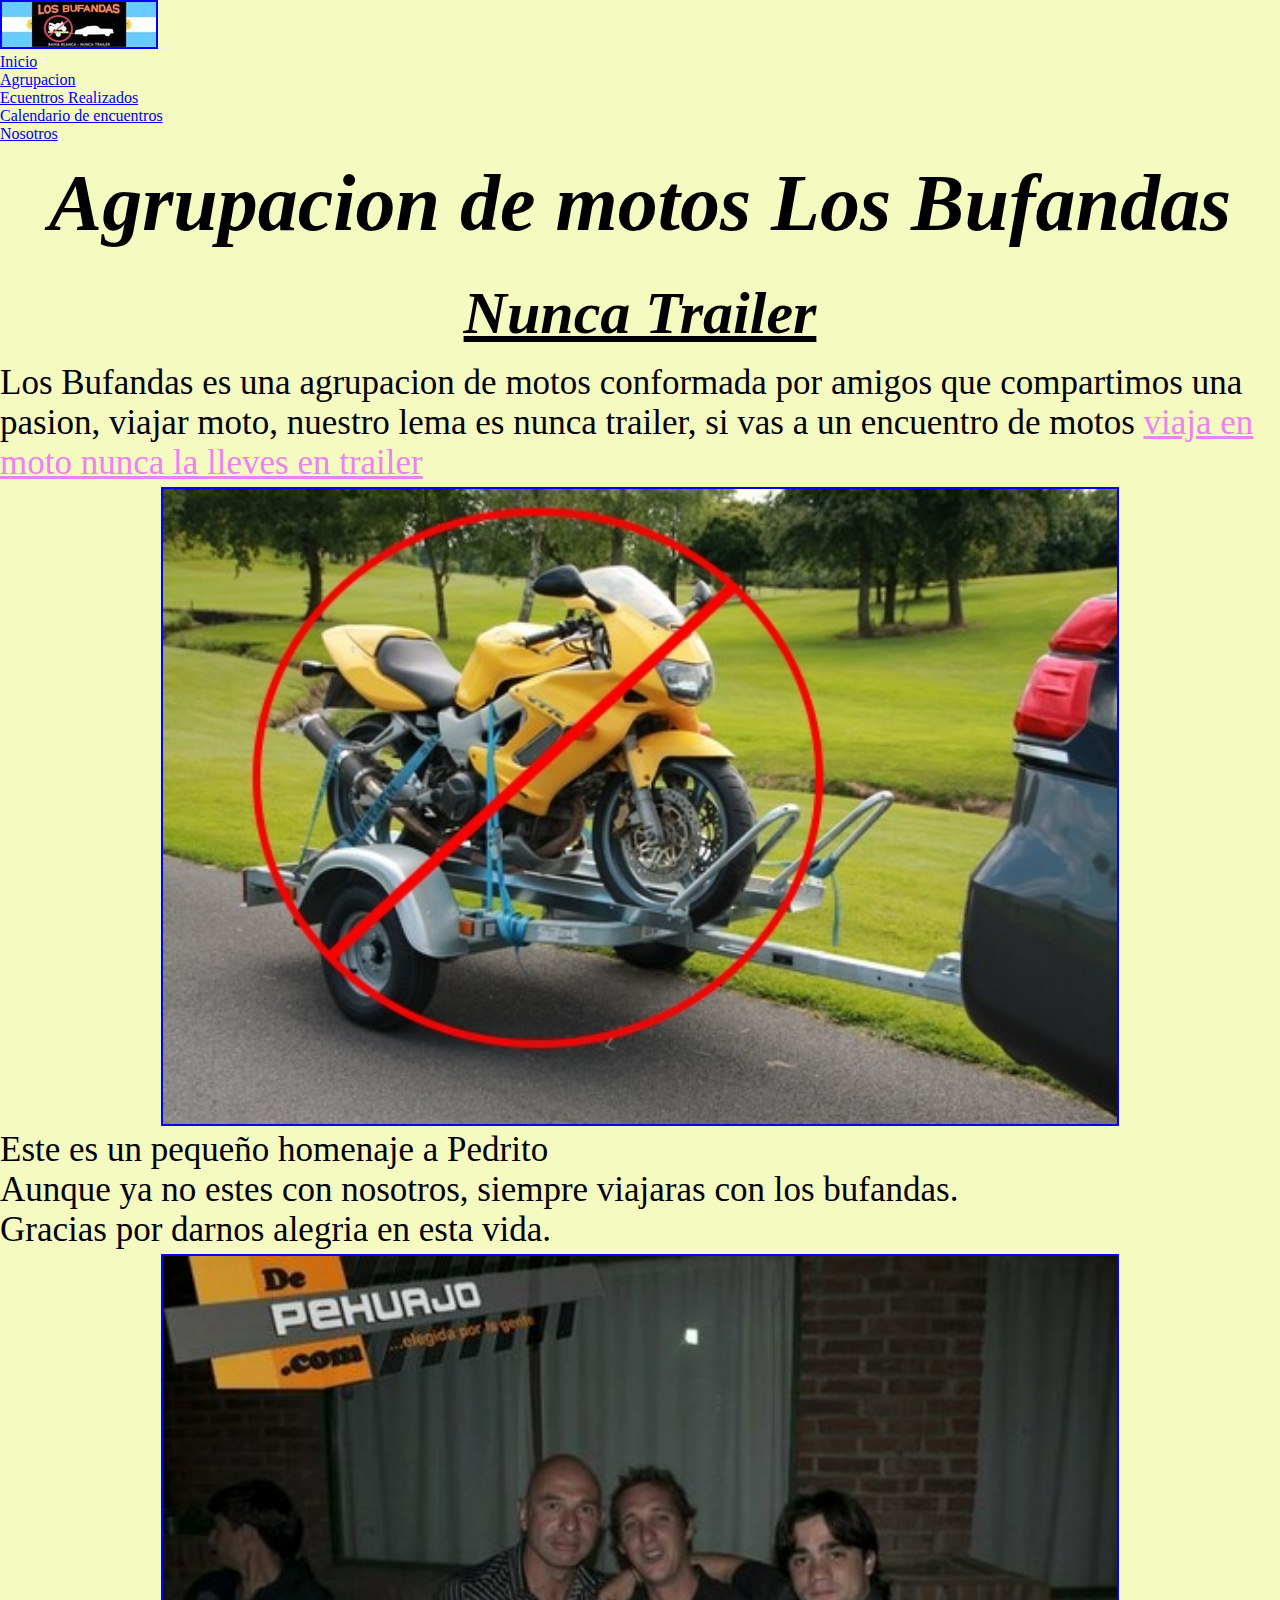
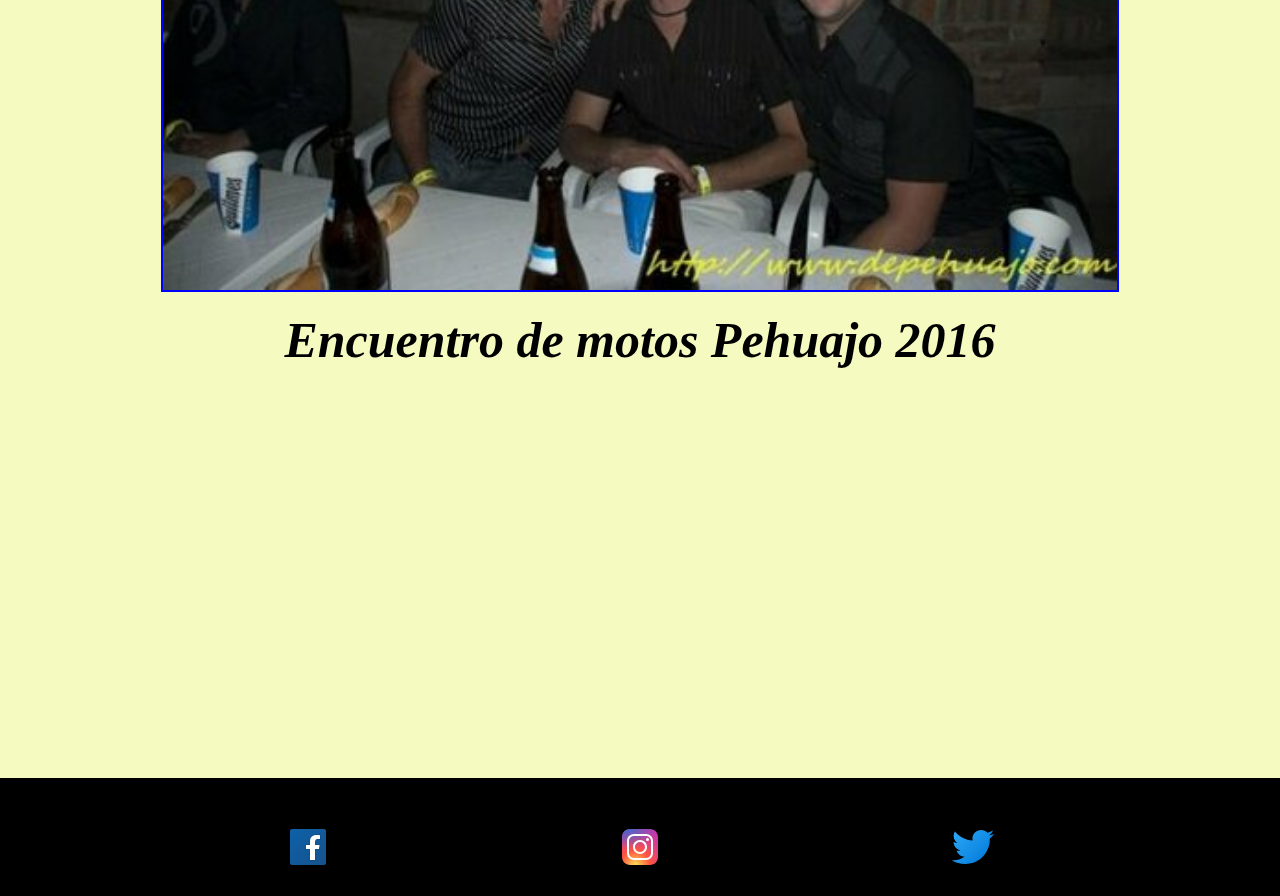
<file: index.html>
<!DOCTYPE html>
<html lang="en">

<head>
    <meta charset="UTF-8">
    <meta http-equiv="X-UA-Compatible" content="IE=edge">
    <meta name="viewport" content="width=device-width, initial-scale=1.0">
    <meta name="keywords" content="agrupacion encuentros motos">
    <meta name="description" content="Agrupacion de motos los bufandas, informacion, fotos, calendarios">
    <link href="https://cdn.jsdelivr.net/npm/bootstrap@5.3.0-alpha1/dist/css/bootstrap.min.css" rel="stylesheet"
        integrity="sha384-GLhlTQ8iRABdZLl6O3oVMWSktQOp6b7In1Zl3/Jr59b6EGGoI1aFkw7cmDA6j6gD" crossorigin="anonymous">
    <link rel="stylesheet" href="./css/style.css">
    <title>Los Bufandas - Principal</title>
    <link rel="shortcut icon" href="./img/motorcycleicon.svg" type="image/x-icon">
</head>

<body>
    <header>
        <nav class="navbar navbar-expand-lg bg-body-primary">
            <div class="container-fluid">
                <a class="navbar-brand" href="#"><img src="./img/templogo_small.jpg"
                        alt="Logo de los bufandas, auto remocando moto con signo de prohibido y nadaera Argentina a los lados"></a>
                <button class="navbar-toggler" type="button" data-bs-toggle="collapse" data-bs-target="#navbarNav"
                    aria-controls="navbarNav" aria-expanded="false" aria-label="Toggle navigation">
                    <span class="navbar-toggler-icon"></span>
                </button>
                <div class="collapse navbar-collapse" id="navbarNav">
                    <ul class="navbar-nav justify-content-center">
                        <li class="nav-item">
                            <a class="nav-link active" aria-current="page" href="index.html">Inicio</a>
                        </li>
                        <li class="nav-item">
                            <a class="nav-link" href="./pages/agrupacion.html">Agrupacion</a>
                        </li>
                        <li class="nav-item">
                            <a class="nav-link" href="./pages/encuentros.html">Ecuentros Realizados</a>
                        </li>
                        <li class="nav-item">
                            <a class="nav-link" href="./pages/calendario.html">Calendario de encuentros</a>
                        </li>
                        <li class="nav-item">
                            <a class="nav-link" href="./pages/contacto.html">Nosotros</a>
                        </li>
                    </ul>
                </div>
            </div>
        </nav>
    </header>
    <main>
        <h1>Agrupacion de motos Los Bufandas</h1>
        <h2>Nunca Trailer</h2>
    </main>
    <section>
        <p>Los Bufandas es una agrupacion de motos conformada por amigos que compartimos una pasion, viajar moto,
            nuestro lema es nunca trailer, si vas a un encuentro de motos <span class="nunca_trailer">viaja en moto
                nunca la lleves en trailer</span></p>
        <div class="centro">        
            <img src="./img/trailer_no.jpg" alt="Foto de moto honda VTR 100 amarilla en un trailer con un signo de prohibido sobre ella">
        </div>
        <p>Este es un pequeño homenaje a Pedrito<br>Aunque ya no estes con nosotros, siempre viajaras con los
            bufandas.<br>Gracias por darnos alegria en esta vida.</p>
        <div class="centro">
            <img src="./img/pedrito.jpeg"
                alt="Foto de 3 bufandas abrazandose para la foto, Pedrito es el bufanda a la derecha de la foto ">
        </div class="boton">

    </section>
    <article>
        <h3>Encuentro de motos Pehuajo 2016</h3>
            <div class="contenedor-iframe">
            <iframe class="responsive-iframe-1" src="https://www.youtube.com/embed/hn4zPNzd2_g"
                title="YouTube video player" 
                allow="accelerometer; autoplay; clipboard-write; encrypted-media; gyroscope; picture-in-picture"
                allowfullscreen></iframe>
        </div>
    </article>
    <footer>
        <div>
            <img src="./img/facebook-icons.svg" class="sin-borde" alt="Icono de facebook, un letra F en azul">
            <img src="./img/instagram-icons.svg" class="sin-borde"
                alt="Icono de instagram, lente de una camara en naranja">
            <img src="./img/twitter-icons.svg" class="sin-borde" alt="Icono de twiter, pajaro en azul">
        </div>
    </footer>
    <script src="https://cdn.jsdelivr.net/npm/bootstrap@5.3.0-alpha1/dist/js/bootstrap.bundle.min.js"
        integrity="sha384-w76AqPfDkMBDXo30jS1Sgez6pr3x5MlQ1ZAGC+nuZB+EYdgRZgiwxhTBTkF7CXvN" crossorigin="anonymous">
    </script>
</body>

</html>
</file>
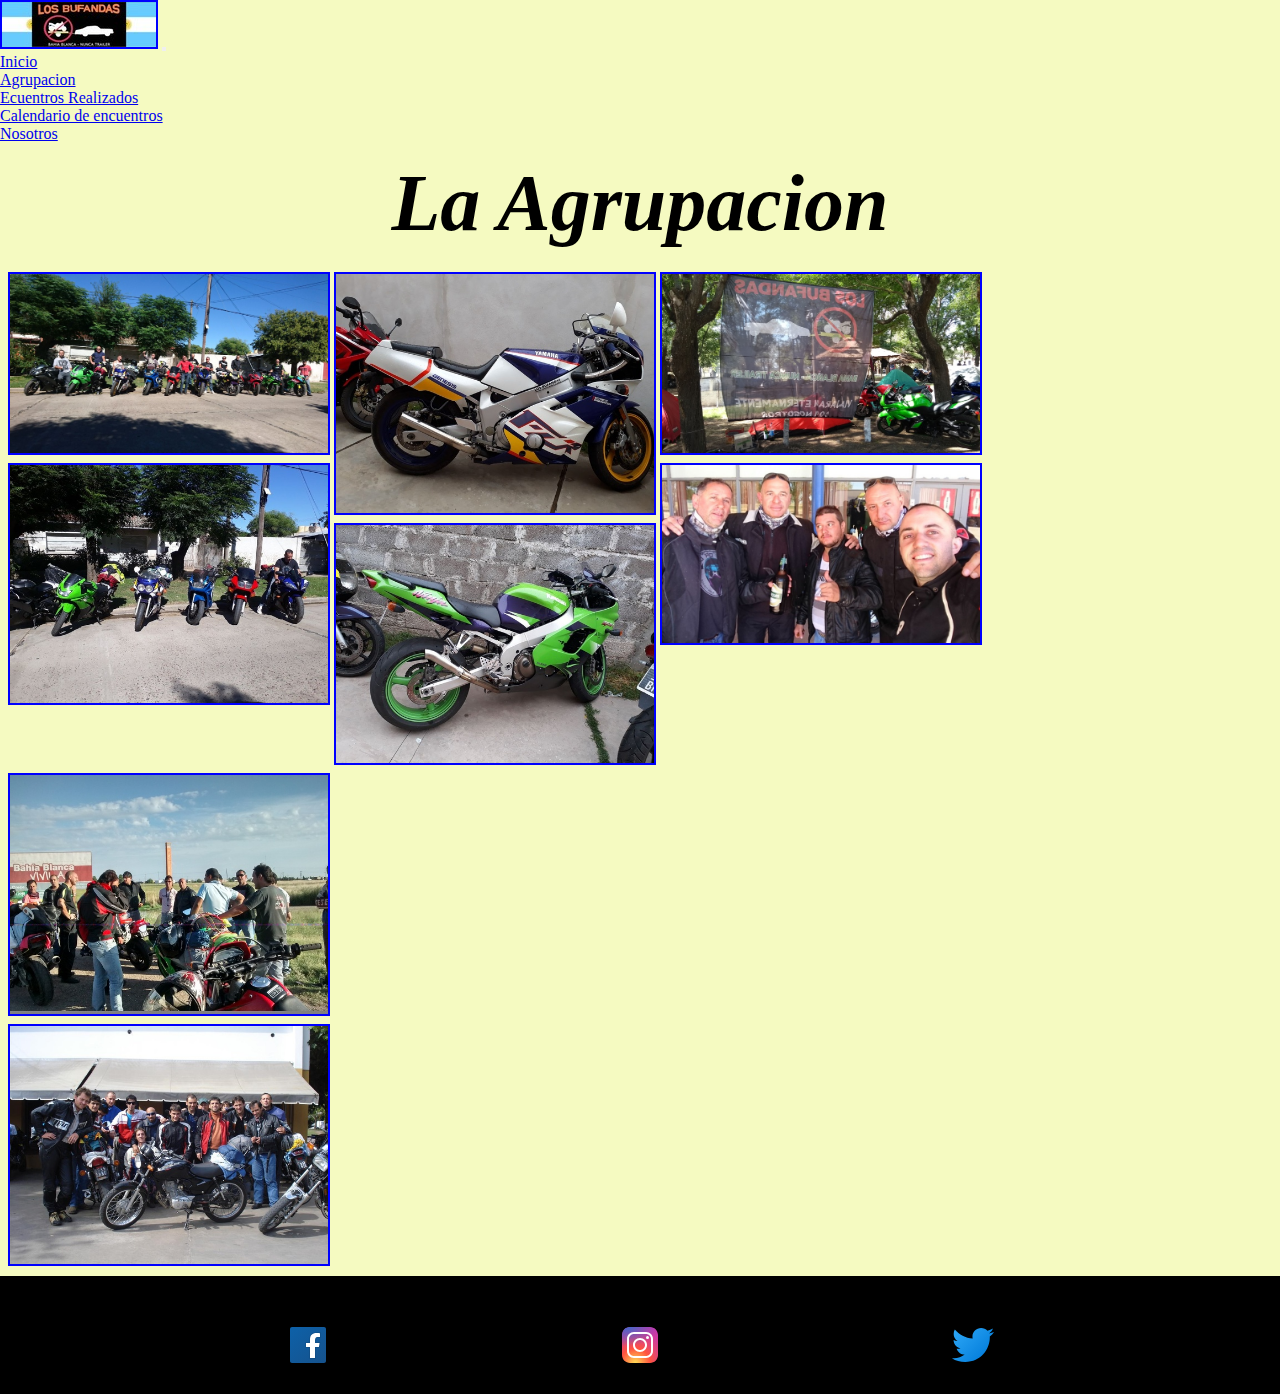
<file: pages/agrupacion.html>
<!DOCTYPE html>
<html lang="en">

<head>
    <meta charset="UTF-8">
    <meta http-equiv="X-UA-Compatible" content="IE=edge">
    <meta name="viewport" content="width=device-width, initial-scale=1.0">
    <meta name="keywords" content="agrupacion encuentros motos">
    <meta name="description" content="Miembors de la agrupacion de motos Los Bufandas">
    <link href="https://cdn.jsdelivr.net/npm/bootstrap@5.3.0-alpha1/dist/css/bootstrap.min.css" rel="stylesheet"
        integrity="sha384-GLhlTQ8iRABdZLl6O3oVMWSktQOp6b7In1Zl3/Jr59b6EGGoI1aFkw7cmDA6j6gD" crossorigin="anonymous">
    <link rel="stylesheet" href="../css/style.css">
    <title>Los Bufandas - Agrupacion</title>
    <link rel="shortcut icon" href="../img/motorcycleicon.svg" type="image/x-icon">
</head>

<body>
    <header>
        <nav class="navbar navbar-expand-lg bg-body-primary">
            <div class="container-fluid">
                <a class="navbar-brand" href="#"><img src="../img/templogo_small.jpg"
                        alt="Logo de los bufandas, auto remocando moto con signo de prohibido y nadaera Argentina a los lados"></a>
                <button class="navbar-toggler" type="button" data-bs-toggle="collapse" data-bs-target="#navbarNav"
                    aria-controls="navbarNav" aria-expanded="false" aria-label="Toggle navigation">
                    <span class="navbar-toggler-icon"></span>
                </button>
                <div class="collapse navbar-collapse" id="navbarNav">
                    <ul class="navbar-nav justify-content-center">
                        <li class="nav-item">
                            <a class="nav-link" href="../index.html">Inicio</a>
                        </li>
                        <li class="nav-item">
                            <a class="nav-link active" aria-current="page" href="agrupacion.html">Agrupacion</a>
                        </li>
                        <li class="nav-item">
                            <a class="nav-link" href="encuentros.html">Ecuentros Realizados</a>
                        </li>
                        <li class="nav-item">
                            <a class="nav-link" href="calendario.html">Calendario de encuentros</a>
                        </li>
                        <li class="nav-item">
                            <a class="nav-link" href="contacto.html">Nosotros</a>
                        </li>
                    </ul>
                </div>
            </div>
        </nav>
    </header>
    <main>
        <h1>La Agrupacion</h1>
    </main>
    <section>
        <div class="fila">
            <div class="columna">
                <img src="../img/agrupacion1.jpg" alt="Los bufandas con sus motos a 45 grados del cordon">
                <img src="../img/agrupacion2.jpg" alt="Pali sobre su r6 azul y varias motos 600 cc">
            </div>
            <div class="columna">
                <img src="../img/agrupacion3.jpg" alt="La FZR 600 de piter">
                <img src="../img/agrupacion4.jpg" alt="El zx-9 de pasuso">
            </div>
            <div class="columna">
                <img src="../img/agrupacion5.jpg"
                    alt="Bandera de los bufandas colgada de un arbol en un encunetro de motos">
                <img src="../img/agrupacion6.jpg"
                    alt="Pali, oreja,piter, pasuso y elbrirra abrazados con una cerveza en la mano">
            </div>
            <div class="columna">
                <img src="../img/agrupacion7.jpg"
                    alt="Llegada a bahia blanca motos estacioandas al costado de la rotonda">
                <img src="../img/agrupacion8.jpg" alt="foto grupal de los bufandas en la terminal de daireaux">
            </div>
        </div>
    </section>

    <footer>
        <div>
            <img src="../img/facebook-icons.svg" class="sin-borde" alt="Icono de facebook, un letra F en azul">
            <img src="../img/instagram-icons.svg" class="sin-borde"
                alt="Icono de instagram, lente de una camara en naranja">
            <img src="../img/twitter-icons.svg" class="sin-borde" alt="Icono de twiter, pajaro en azul">
        </div>
    </footer>
    <script src="https://cdn.jsdelivr.net/npm/bootstrap@5.3.0-alpha1/dist/js/bootstrap.bundle.min.js"
        integrity="sha384-w76AqPfDkMBDXo30jS1Sgez6pr3x5MlQ1ZAGC+nuZB+EYdgRZgiwxhTBTkF7CXvN" crossorigin="anonymous">
    </script>
</body>

</html>
</file>
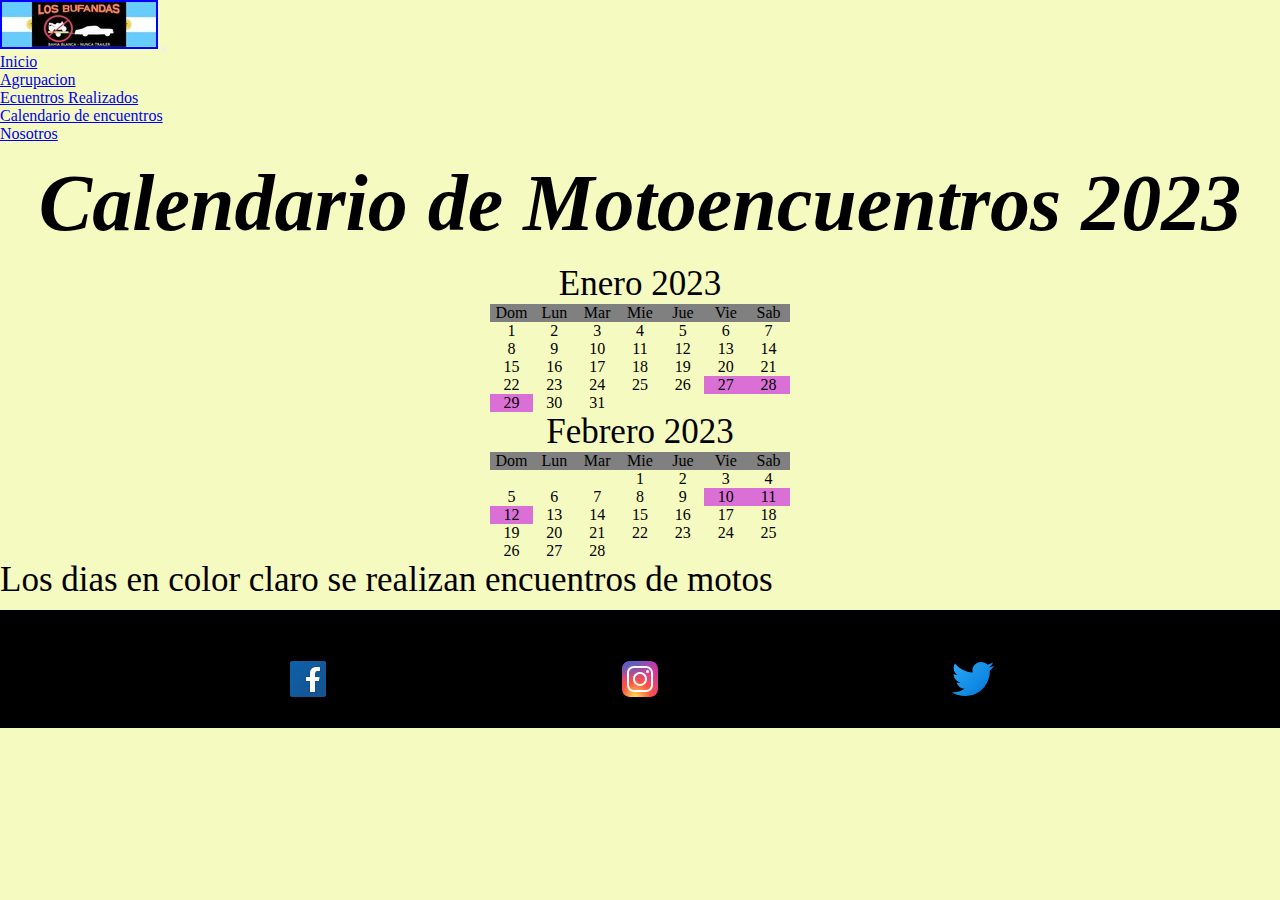
<file: pages/calendario.html>
<!DOCTYPE html>
<html lang="en">

<head>
    <meta charset="UTF-8">
    <meta http-equiv="X-UA-Compatible" content="IE=edge">
    <meta name="viewport" content="width=device-width, initial-scale=1.0">
    <meta name="keywords" content="agrupacion encuentros motos">
    <meta name="description" content="Calendario de encuentros de motos">
    <link href="https://cdn.jsdelivr.net/npm/bootstrap@5.3.0-alpha1/dist/css/bootstrap.min.css" rel="stylesheet"
        integrity="sha384-GLhlTQ8iRABdZLl6O3oVMWSktQOp6b7In1Zl3/Jr59b6EGGoI1aFkw7cmDA6j6gD" crossorigin="anonymous">
    <link rel="stylesheet" href="../css/style.css">
    <title>Los Bufandas - Calendario</title>
    <link rel="shortcut icon" href="../img/motorcycleicon.svg" type="image/x-icon">
</head>

<body>
    <header>
        <nav class="navbar navbar-expand-lg bg-body-primary">
            <div class="container-fluid">
                <a class="navbar-brand" href="#"><img src="../img/templogo_small.jpg"
                        alt="Logo de los bufandas, auto remocando moto con signo de prohibido y nadaera Argentina a los lados"></a>
                <button class="navbar-toggler" type="button" data-bs-toggle="collapse" data-bs-target="#navbarNav"
                    aria-controls="navbarNav" aria-expanded="false" aria-label="Toggle navigation">
                    <span class="navbar-toggler-icon"></span>
                </button>
                <div class="collapse navbar-collapse" id="navbarNav">
                    <ul class="navbar-nav justify-content-center">
                        <li class="nav-item">
                            <a class="nav-link" href="../index.html">Inicio</a>
                        </li>
                        <li class="nav-item">
                            <a class="nav-link" href="agrupacion.html">Agrupacion</a>
                        </li>
                        <li class="nav-item">
                            <a class="nav-link" href="encuentros.html">Ecuentros Realizados</a>
                        </li>
                        <li class="nav-item">
                            <a class="nav-link active" aria-current="page" href="calendario.html">Calendario de
                                encuentros</a>
                        </li>
                        <li class="nav-item">
                            <a class="nav-link" href="contacto.html">Nosotros</a>
                        </li>
                    </ul>
                </div>
            </div>
        </nav>
    </header>
    <main>
        <h1>Calendario de Motoencuentros 2023</h1>
    </main>
    <section>
        <div class="calendario">
            <p>Enero 2023</p>
            <div class="mes">
                <ol>
                    <li class="dia">Dom</li>
                    <li class="dia">Lun</li>
                    <li class="dia">Mar</li>
                    <li class="dia">Mie</li>
                    <li class="dia">Jue</li>
                    <li class="dia">Vie</li>
                    <li class="dia">Sab</li>
                    <li class="primer-dia-enero">1</li>
                    <li>2</li>
                    <li>3</li>
                    <li>4</li>
                    <li>5</li>
                    <li>6</li>
                    <li>7</li>
                    <li>8</li>
                    <li>9</li>
                    <li>10</li>
                    <li>11</li>
                    <li>12</li>
                    <li>13</li>
                    <li>14</li>
                    <li>15</li>
                    <li>16</li>
                    <li>17</li>
                    <li>18</li>
                    <li>19</li>
                    <li>20</li>
                    <li>21</li>
                    <li>22</li>
                    <li>23</li>
                    <li>24</li>
                    <li>25</li>
                    <li>26</li>
                    <li class="encuentro">27</li>
                    <li class="encuentro">28</li>
                    <li class="encuentro">29</li>
                    <li>30</li>
                    <li>31</li>
                </ol>
            </div>
            <p>Febrero 2023</p>
            <div class="mes">
                <ol>
                    <li class="dia">Dom</li>
                    <li class="dia">Lun</li>
                    <li class="dia">Mar</li>
                    <li class="dia">Mie</li>
                    <li class="dia">Jue</li>
                    <li class="dia">Vie</li>
                    <li class="dia">Sab</li>
                    <li class="primer-dia-febrero">1</li>
                    <li>2</li>
                    <li>3</li>
                    <li>4</li>
                    <li>5</li>
                    <li>6</li>
                    <li>7</li>
                    <li>8</li>
                    <li>9</li>
                    <li class="encuentro">10</li>
                    <li class="encuentro">11</li>
                    <li class="encuentro">12</li>
                    <li>13</li>
                    <li>14</li>
                    <li>15</li>
                    <li>16</li>
                    <li>17</li>
                    <li>18</li>
                    <li>19</li>
                    <li>20</li>
                    <li>21</li>
                    <li>22</li>
                    <li>23</li>
                    <li>24</li>
                    <li>25</li>
                    <li>26</li>
                    <li>27</li>
                    <li>28</li>
                </ol>
            </div>
        </div>
    </section>
    <p>Los dias en color claro se realizan encuentros de motos</p>
    <footer>
        <div>
            <img src="../img/facebook-icons.svg" class="sin-borde" alt="Icono de facebook, un letra F en azul">
            <img src="../img/instagram-icons.svg" class="sin-borde"
                alt="Icono de instagram, lente de una camara en naranja">
            <img src="../img/twitter-icons.svg" class="sin-borde" alt="Icono de twiter, pajaro en azul">
        </div>
    </footer>
    <script src="https://cdn.jsdelivr.net/npm/bootstrap@5.3.0-alpha1/dist/js/bootstrap.bundle.min.js"
        integrity="sha384-w76AqPfDkMBDXo30jS1Sgez6pr3x5MlQ1ZAGC+nuZB+EYdgRZgiwxhTBTkF7CXvN" crossorigin="anonymous">
    </script>
</body>

</html>
</file>
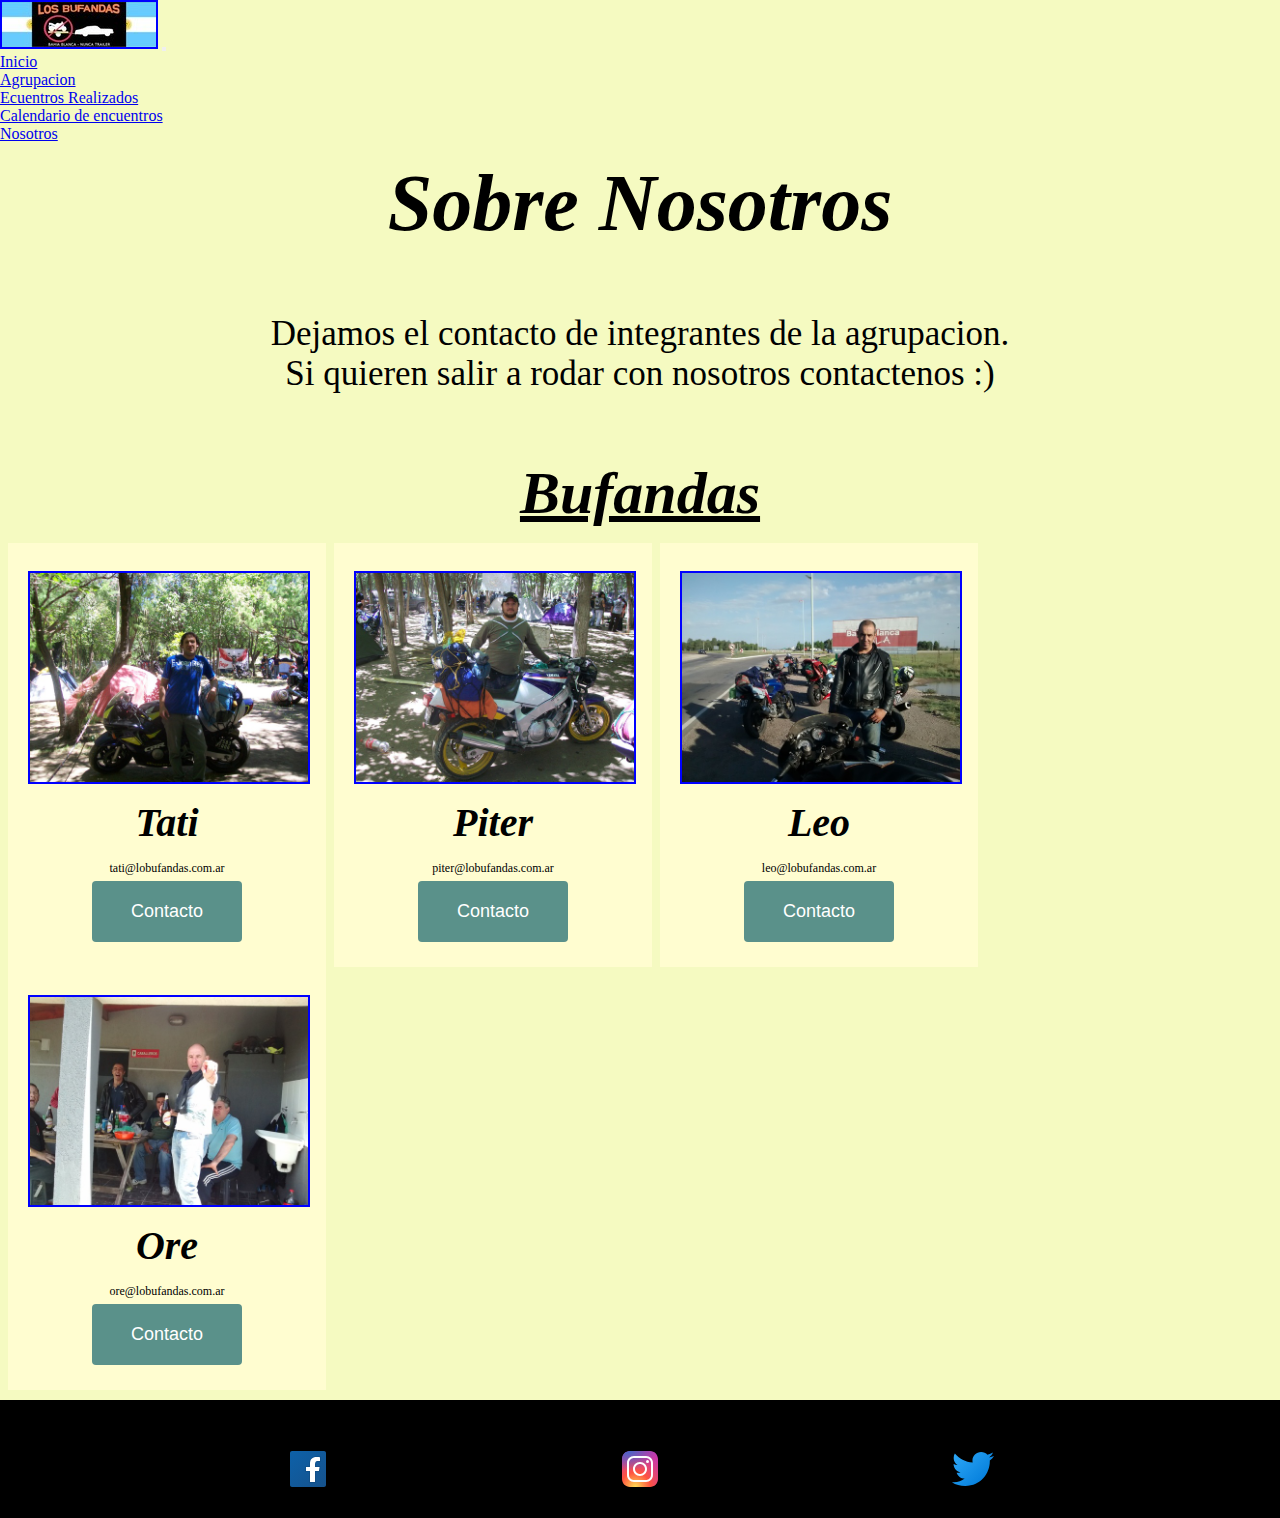
<file: pages/contacto.html>
<!DOCTYPE html>
<html lang="en">

<head>
    <meta charset="UTF-8">
    <meta http-equiv="X-UA-Compatible" content="IE=edge">
    <meta name="viewport" content="width=device-width, initial-scale=1.0">
    <meta name="keywords" content="agrupacion encuentros motos">
    <meta name="description" content="Contacto con la agrupacion de motos los bufandas">
    <link href="https://cdn.jsdelivr.net/npm/bootstrap@5.3.0-alpha1/dist/css/bootstrap.min.css" rel="stylesheet"
        integrity="sha384-GLhlTQ8iRABdZLl6O3oVMWSktQOp6b7In1Zl3/Jr59b6EGGoI1aFkw7cmDA6j6gD" crossorigin="anonymous">
    <link rel="stylesheet" href="../css/style.css">
    <title>Los Bufandas- Contacto</title>
    <link rel="shortcut icon" href="../img/motorcycleicon.svg" type="image/x-icon">
</head>

<body>
    <header>
        <nav class="navbar navbar-expand-lg bg-body-primary">
            <div class="container-fluid">
                <a class="navbar-brand" href="#"><img src="../img/templogo_small.jpg"
                        alt="Logo de los bufandas, auto remocando moto con signo de prohibido y nadaera Argentina a los lados"></a>
                <button class="navbar-toggler" type="button" data-bs-toggle="collapse" data-bs-target="#navbarNav"
                    aria-controls="navbarNav" aria-expanded="false" aria-label="Toggle navigation">
                    <span class="navbar-toggler-icon"></span>
                </button>
                <div class="collapse navbar-collapse" id="navbarNav">
                    <ul class="navbar-nav justify-content-center">
                        <li class="nav-item">
                            <a class="nav-link" href="../index.html">Inicio</a>
                        </li>
                        <li class="nav-item">
                            <a class="nav-link" href="agrupacion.html">Agrupacion</a>
                        </li>
                        <li class="nav-item">
                            <a class="nav-link" href="encuentros.html">Ecuentros
                                Realizados</a>
                        </li>
                        <li class="nav-item">
                            <a class="nav-link" href="calendario.html">Calendario de encuentros</a>
                        </li>
                        <li class="nav-item">
                            <a class="nav-link active" aria-current="page" href="contacto.html">Nosotros</a>
                        </li>
                    </ul>
                </div>
            </div>
        </nav>
    </header>
    <main>
        <h1>Sobre Nosotros</h1>
    </main>
    <section>
        <div class="about-section">
            <p>Dejamos el contacto de integrantes de la agrupacion.</p>
            <p>Si quieren salir a rodar con nosotros contactenos :)</p>
        </div>

        <h2 style="text-align:center">Bufandas</h2>
        <div class="fila">
            <div class="columna">
                <div class="card">
                    <img src="../img/tati.jpeg" alt="Tati posando con su cbr 600" style="width:100%">
                    <div>
                        <h3>Tati</h3>
                        <p>tati@lobufandas.com.ar</p>
                        <button class="button"><span>Contacto</span></button>
                    </div>
                </div>
            </div>
            <div class="columna">
                <div class="card">
                    <img src="../img/piter.jpeg" alt="Piter posando con su fzr 600" style="width:100%">
                    <div>
                        <h3>Piter</h3>
                        <p>piter@lobufandas.com.ar</p>
                        <button class="button"><span>Contacto</span></button>
                    </div>
                </div>
            </div>
            <div class="columna">
                <div class="card">
                    <img src="../img/leo.jpg" alt="Leo en la rotonda de bahia blanca rodeado de motos"
                        style="width:100%">
                    <div>
                        <h3>Leo</h3>
                        <p>leo@lobufandas.com.ar</p>
                        <button class="button"><span>Contacto</span></button>
                    </div>
                </div>
            </div>
            <div class="columna">
                <div class="card">
                    <img src="../img/ore.jpg" alt="El ore apuntando con el dedo hacia el frente" style="width:100%">
                    <div>
                        <h3>Ore</h3>
                        <p>ore@lobufandas.com.ar</p>
                        <button class="button"><span>Contacto</span></button>
                    </div>
                </div>
            </div>
        </div>
    </section>
    <footer>
        <div>
            <img src="../img/facebook-icons.svg" class="sin-borde" alt="Icono de facebook, un letra F en azul">
            <img src="../img/instagram-icons.svg" class="sin-borde"
                alt="Icono de instagram, lente de una camara en naranja">
            <img src="../img/twitter-icons.svg" class="sin-borde" alt="Icono de twiter, pajaro en azul">
        </div>
    </footer>
    <script src="https://cdn.jsdelivr.net/npm/bootstrap@5.3.0-alpha1/dist/js/bootstrap.bundle.min.js"
        integrity="sha384-w76AqPfDkMBDXo30jS1Sgez6pr3x5MlQ1ZAGC+nuZB+EYdgRZgiwxhTBTkF7CXvN" crossorigin="anonymous">
    </script>
</body>

</html>
</file>
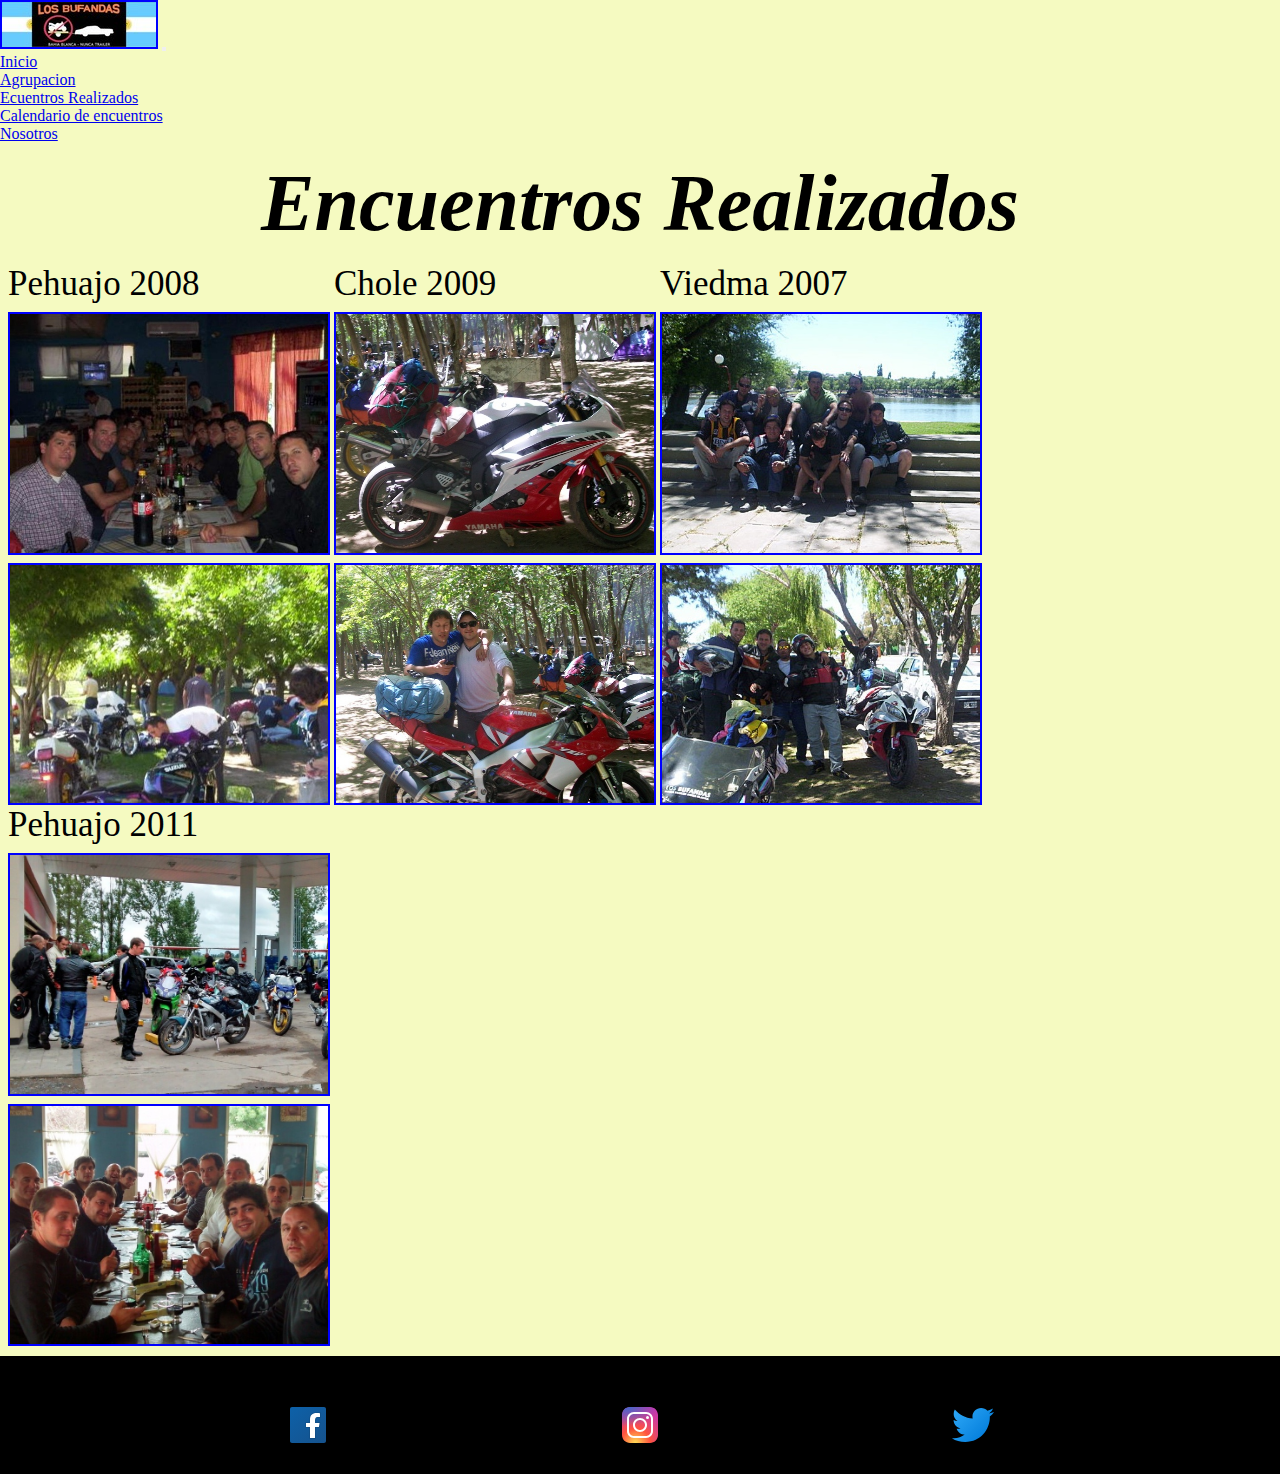
<file: pages/encuentros.html>
<!DOCTYPE html>
<html lang="en">

<head>
    <meta charset="UTF-8">
    <meta http-equiv="X-UA-Compatible" content="IE=edge">
    <meta name="viewport" content="width=device-width, initial-scale=1.0">
    <meta name="keywords" content="agrupacion encuentros motos">
    <meta name="description" content="Encuentros realizados por la agrupacion de motos Los Bufandas">
    <link href="https://cdn.jsdelivr.net/npm/bootstrap@5.3.0-alpha1/dist/css/bootstrap.min.css" rel="stylesheet"
        integrity="sha384-GLhlTQ8iRABdZLl6O3oVMWSktQOp6b7In1Zl3/Jr59b6EGGoI1aFkw7cmDA6j6gD" crossorigin="anonymous">
    <link rel="stylesheet" href="../css/style.css">
    <title>Los Bufandas - Encuentros</title>
    <link rel="shortcut icon" href="../img/motorcycleicon.svg" type="image/x-icon">
</head>

<body>
    <header>
        <nav class="navbar navbar-expand-lg bg-body-primary">
            <div class="container-fluid">
                <a class="navbar-brand" href="#"><img src="../img/templogo_small.jpg"
                        alt="Logo de los bufandas, auto remocando moto con signo de prohibido y nadaera Argentina a los lados"></a>
                <button class="navbar-toggler" type="button" data-bs-toggle="collapse" data-bs-target="#navbarNav"
                    aria-controls="navbarNav" aria-expanded="false" aria-label="Toggle navigation">
                    <span class="navbar-toggler-icon"></span>
                </button>
                <div class="collapse navbar-collapse" id="navbarNav">
                    <ul class="navbar-nav justify-content-center">
                        <li class="nav-item">
                            <a class="nav-link" href="../index.html">Inicio</a>
                        </li>
                        <li class="nav-item">
                            <a class="nav-link" href="agrupacion.html">Agrupacion</a>
                        </li>
                        <li class="nav-item">
                            <a class="nav-link active" aria-current="page" href="encuentros.html">Ecuentros
                                Realizados</a>
                        </li>
                        <li class="nav-item">
                            <a class="nav-link" href="calendario.html">Calendario de encuentros</a>
                        </li>
                        <li class="nav-item">
                            <a class="nav-link" href="contacto.html">Nosotros</a>
                        </li>
                    </ul>
                </div>
            </div>
        </nav>
    </header>
    <main>
        <h1>Encuentros Realizados</h1>
    </main>
    <section>
        <div class="fila">
            <div class="columna">
                <p>Pehuajo 2008</p>
                <img src="../img/encuentro1.jpg" alt="Los bufandas almorzando en una mesa larga">
                <img src="../img/encuentro2.jpg" alt="Predio de puehuajo se ven las motos sobre el pasto y varias carpas">
            </div>
            <div class="columna">
                <p>Chole 2009</p>
                <img src="../img/encuentro3.jpg" alt="Moto yamaha r6 blanca y roja con una campera sobre el asiento y el equipaje atado en la cola">
                <img src="../img/encuentro4.jpg" alt="yamaha r6 atras de ella tati y pochcoclo abrazados">
            </div>
            <div class="columna">
                <p>Viedma 2007</p>
                <img src="../img/encuentro5.jpg" alt="foto d elos bufandas sobre una escalinata a espaldas del rio negro en Viedma">
                <img src="../img/encuentro6.jpg" alt="cuatro bufandas abrazados entre 2 yamahas">
            </div>
            <div class="columna">
                <p>Pehuajo 2011</p>
                <img src="../img/encuentro7.jpg" alt="Parada en una estacion de servicio para cargar combustiblr a las motos">
                <img src="../img/encuentro8.jpg" alt="Bufans almorzando en una parilla en la cidad de daireaux">
            </div>
        </div>
    </section>

    <footer>
        <div>
            <img src="../img/facebook-icons.svg" class="sin-borde" alt="Icono de facebook, un letra F en azul">
            <img src="../img/instagram-icons.svg" class="sin-borde"
                alt="Icono de instagram, lente de una camara en naranja">
            <img src="../img/twitter-icons.svg" class="sin-borde" alt="Icono de twiter, pajaro en azul">
        </div>
    </footer>
    <script src="https://cdn.jsdelivr.net/npm/bootstrap@5.3.0-alpha1/dist/js/bootstrap.bundle.min.js"
        integrity="sha384-w76AqPfDkMBDXo30jS1Sgez6pr3x5MlQ1ZAGC+nuZB+EYdgRZgiwxhTBTkF7CXvN" crossorigin="anonymous">
    </script>
</body>

</html>
</file>
<file: css/style.css>
@charset "UTF-8";
@import url("https://fonts.googleapis.com/css2?family=Open+Sans&display=swap");
footer {
  margin-top: 10px;
  padding-top: 45px;
  padding-bottom: 25px;
  background-color: black;
}
footer div {
  display: flex;
  flex-direction: row;
  justify-content: space-evenly;
  list-style-type: none;
}

.dia {
  background-color: grey;
}

.primer-dia-enero {
  grid-column-start: 1;
}

.primer-dia-febrero {
  grid-column-start: 4;
}

.mes {
  text-align: center;
  width: 300px;
}

.calendario {
  display: flex;
  flex-direction: column;
  align-items: center;
}

.encuentro {
  background-color: orchid;
}

.contenedor-iframe {
  position: relative;
  width: 50%;
  height: 50%;
  margin: auto;
  overflow: hidden;
  padding-top: 30%;
}

.responsive-iframe-1 {
  position: absolute;
  top: 0;
  left: 0;
  bottom: 0;
  right: 0;
  width: 100%;
  height: 100%;
  border: none;
}

.button {
  border-radius: 4px;
  background-color: #5a918a;
  border: none;
  color: #FFFFFF;
  text-align: center;
  font-size: 18px;
  padding: 20px;
  width: 150px;
  cursor: pointer;
  margin: 5px;
  transition: 1s;
}
.button span {
  cursor: pointer;
  display: inline-block;
  position: relative;
  transition: 1s;
}

.button span:after {
  content: "»";
  position: absolute;
  opacity: 0;
  top: 0;
  right: -20px;
  transition: 1s;
}

.button:hover span {
  padding-right: 25px;
}

.button:hover span:after {
  opacity: 1;
  right: 0;
}

* {
  margin: 0;
  padding: 0;
}

body {
  background-color: #f5fac1;
}

h1,
h2,
h3 {
  text-align: center;
  font-style: italic;
  font-weight: bold;
  padding-top: 15px;
  padding-bottom: 15px;
}

h1 {
  font-size: 80px;
}

h2 {
  font-size: 60px;
  text-decoration: underline;
}

h3 {
  font-size: 50px;
}

p {
  font-size: 35px;
}
p span {
  color: violet;
  text-decoration: underline;
}

img {
  border: 2px solid blue;
}

.sin-borde {
  border: none;
}

ol {
  list-style: none;
  display: grid;
  grid-template-columns: repeat(7, 1fr);
}

.contacto {
  float: center;
  width: 50%;
  margin-bottom: 16px;
  padding: 0 8px;
}

.card {
  background-color: #FFFDD0;
  padding: 20px;
  text-align: center;
}
.card p {
  font-size: 12px;
}
.card h3 {
  font-size: 40px;
}
.card img:hover {
  transform: scale(1.1);
  transition: 0.3s;
}

.about-section {
  padding: 50px;
  text-align: center;
}

.fila {
  display: flex;
  flex-wrap: wrap;
  padding: 0 4px;
}

/* Nesting */
.columna {
  flex: 25%;
  max-width: 25%;
  padding: 0 4px;
}
.columna img {
  margin-top: 8px;
  vertical-align: middle;
  width: 100%;
}

.centro {
  display: flex;
  padding: 4px;
  min-width: 0;
  justify-content: center;
}
.centro img {
  width: 75%;
}

@media screen and (max-width: 800px) {
  p {
    font-size: 30px;
  }
  h1 {
    font-size: 70px;
  }
  h2 {
    font-size: 50px;
    text-decoration: underline;
  }
  h3 {
    font-size: 30px;
  }
  .columna {
    flex: 50%;
    max-width: 50%;
  }
  .card {
    padding: 20px;
    margin-bottom: 5px;
    text-align: center;
  }
  .card p {
    font-size: 20px;
  }
  .card h3 {
    font-size: 40px;
  }
}
@media screen and (max-width: 600px) {
  p {
    font-size: 25px;
  }
  h1 {
    font-size: 60px;
  }
  h2 {
    font-size: 40px;
    text-decoration: underline;
  }
  h3 {
    font-size: 30px;
  }
  .columna {
    flex: 100%;
    max-width: 100%;
  }
  .contacto {
    float: center;
    width: 70%;
    margin-bottom: 16px;
    padding: 0px;
  }
  .card {
    padding: 20px;
    margin-bottom: 5px;
    text-align: center;
  }
  .card p {
    font-size: 30px;
  }
  .card h3 {
    font-size: 50px;
  }
}/*# sourceMappingURL=style.css.map */
</file>
